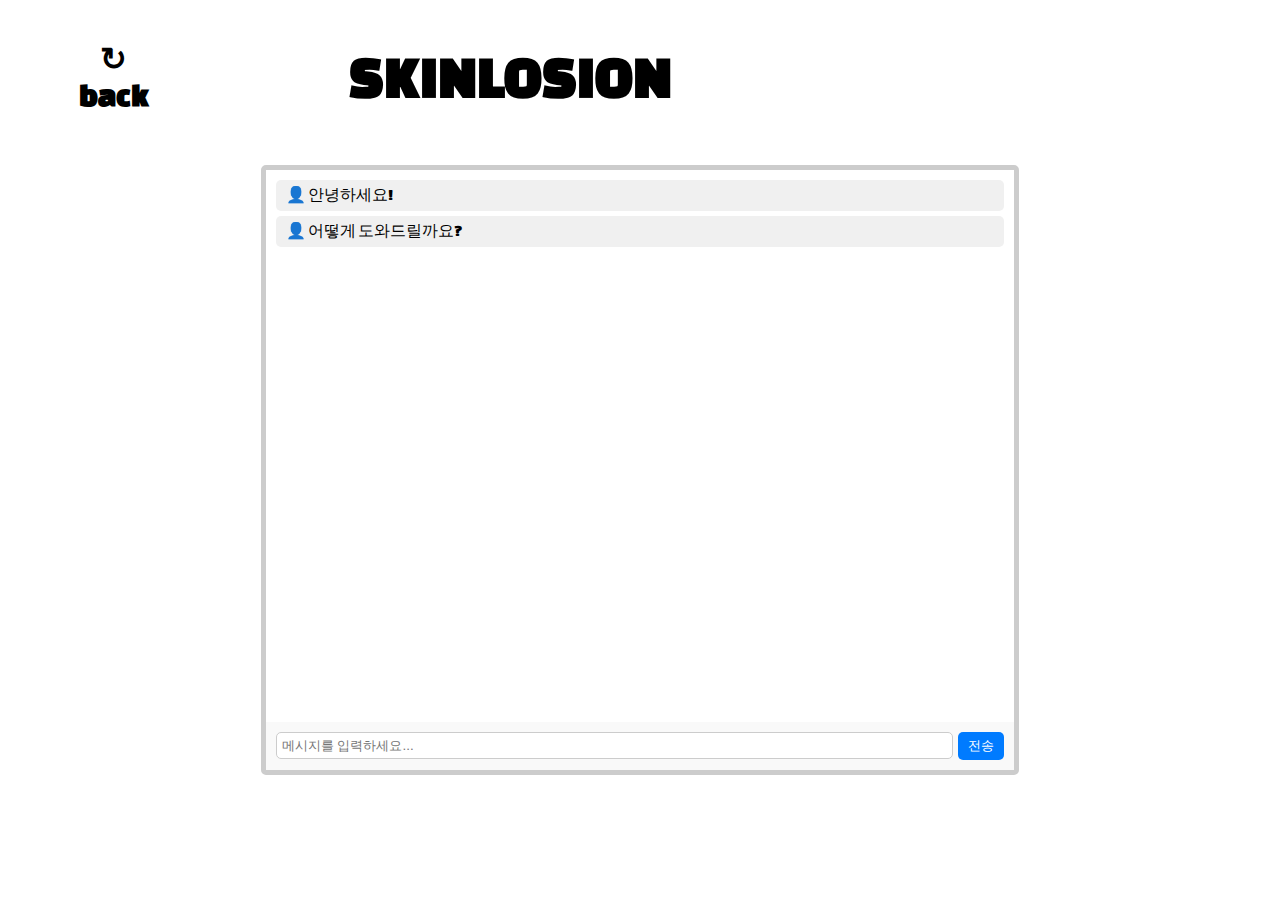
<file: 졸업 프로젝트/AI_commuication.html>
<!DOCTYPE html>
<html lang="en">
  <head>
    <meta name="viewport" content="width=device-width, initial-scale=1.0" />
    <link rel="preconnect" href="https://fonts.googleapis.com" />
    <link rel="preconnect" href="https://fonts.gstatic.com" crossorigin />
    <link
      href="https://fonts.googleapis.com/css2?family=Changa+One:ital@0;1&display=swap"
      rel="stylesheet"
    />

    <link rel="stylesheet" href="shared.css " />
    <link rel="stylesheet" href="AI_com.css" />

    <title>SKINLOSION</title>
  </head>
  <body>
    <header>
      <div id="back">
        <a href="#" onclick="history.back(); return false;">↻ back</a>
      </div>
      <div id="skinlution">
        <h1><a href="index.html">SKINLOSION</a></h1>
      </div>
    </header>
    <main>
      <!-- <section id="s1">
        <div id="com_window">안녕</div>
        <div id="com_window">안녕</div>
      </section> -->
      <div class="container">
        <div class="chat-box">
          <div class="message user-message">
            <span class="icon">&#128100;</span>
            <!-- 사용자 아이콘 -->
            <span class="content">안녕하세요!</span>
            <!-- 메시지 내용 -->
          </div>
          <div class="message">
            <span class="icon">&#128100;</span>
            <!-- 기본 아이콘 -->
            <span class="content">어떻게 도와드릴까요?</span>
            <!-- 메시지 내용 -->
          </div>
        </div>
        <div class="prompt-box">
          <input type="text" placeholder="메시지를 입력하세요..." />
          <button>전송</button>
        </div>
      </div>
    </main>
    <footer></footer>
  </body>
</html>
</file>
<file: 졸업 프로젝트/shared.css>
body {
  font-family: "Changa One", sans-serif;
}

ul {
    list-style: none;
    margin: 0;
    padding: 0;
  }

header {
  display: flex;
  justify-content: space-between;
  align-items: center;
  padding: 15px 600px 15px 60px;
  width: 100%;
  top: 0;
  left: 0;
  box-sizing: border-box;
  text-align: center;
  margin-right: 300px;
  margin-bottom: 20px;
}

#back {
    width: 300px;
}

#back a {
  font-weight: bold;
  color: rgb(0, 0, 0);
  font-size: 32px;
  text-decoration: none;
}

#skinlution {
  width: 900px;
  text-align: center;
  padding-left: 190px;
}

#skinlution h1 a {
  font-size: 60px;
  color: rgb(0, 0, 0);
  text-decoration: none;
}
</file>
<file: 졸업 프로젝트/AI_com.css>
main {
  display: flex;
  justify-content: center;
  align-items: center;
  margin: 0 20%;
}

#s1 {
  width: 70%;
}

.container {
    display: flex;
    flex-direction: column;
    height: 600px;
    width: 100%;
    border: 5px solid #ccc;
    border-radius: 5px;
    overflow: hidden;
}

.chat-box {
    flex-grow: 1;
    overflow-y: auto;
    padding: 10px;
}

.message {
    background-color: #f0f0f0;
    padding: 5px 10px;
    margin-bottom: 5px;
    border-radius: 5px;
}

.prompt-box {
    display: flex;
    align-items: center;
    padding: 10px;
    background-color: #f9f9f9;
}

.prompt-box input[type="text"] {
    flex-grow: 1;
    padding: 5px;
    border: 1px solid #ccc;
    border-radius: 5px;
}

.prompt-box button {
    margin-left: 5px;
    padding: 5px 10px;
    border: none;
    border-radius: 5px;
    background-color: #007bff;
    color: #fff;
    cursor: pointer;
}

#com_window {
}
</file>
